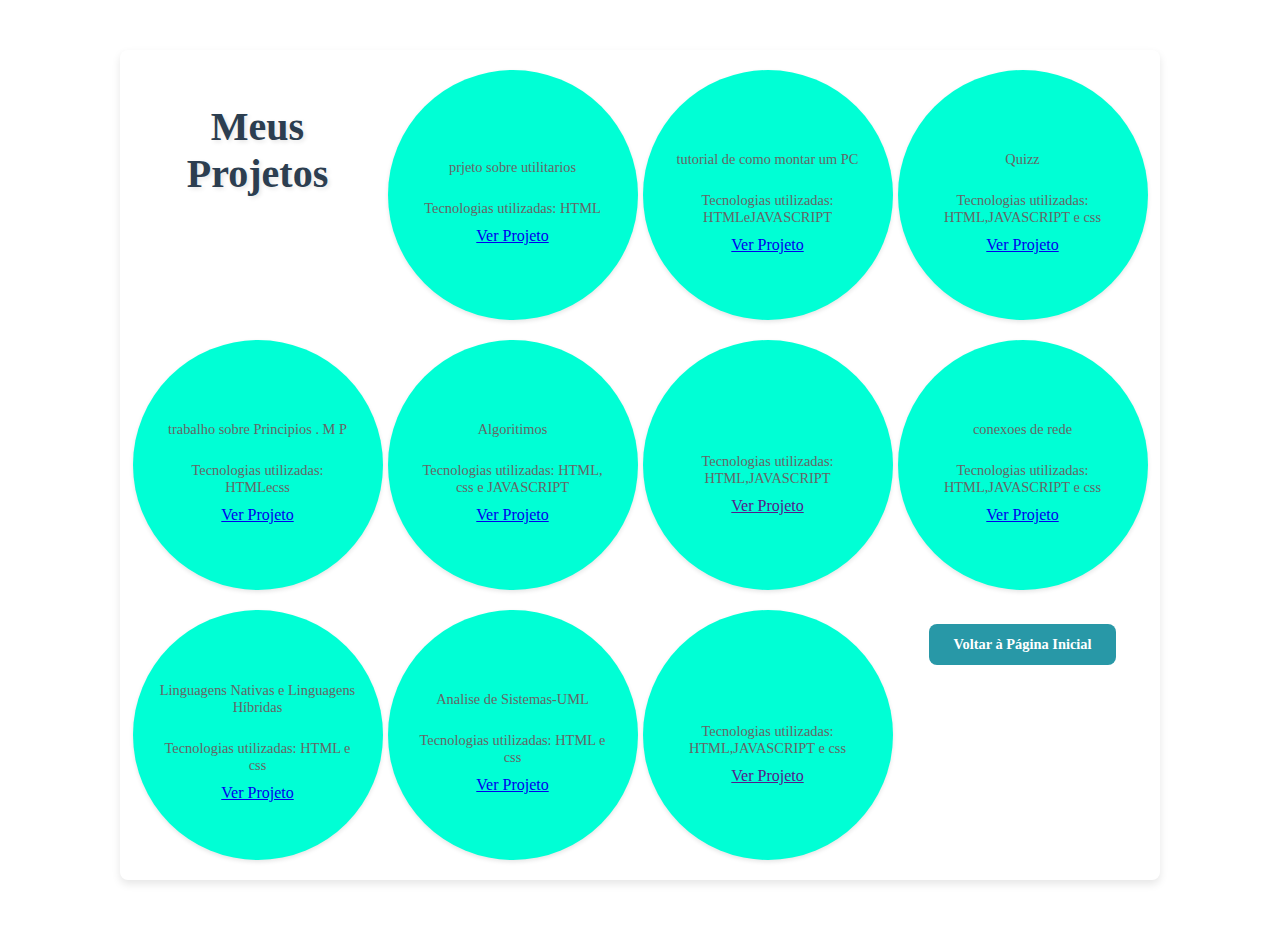
<file: secao2.html>
<!DOCTYPE html>
<html lang="en">
<head>
    <meta charset="UTF-8">
    <meta name="viewport" content="width=device-width, initial-scale=1.0">
    <title>projectos</title>
    <link rel="stylesheet" type="text/css" href="style2.css">
</head>
<body>
    <section id="projects">
        <h2> Meus Projetos </h2>
    
        <div class="project">
            <p>prjeto sobre utilitarios</p>
            <p>Tecnologias utilizadas: HTML</p>
            <a href="https://utilitarios-theta.vercel.app/" target="_blank">Ver Projeto</a>
        </div>
    
        <div class="project">
           
            <p>tutorial de como montar um PC</p>
            <p>Tecnologias utilizadas: HTMLeJAVASCRIPT</p>
            <a href="https://como-montar-um-pc.vercel.app/" target="_blank">Ver Projeto</a>
        </div>

        <div class="project">
            <p>Quizz </p>
            <p>Tecnologias utilizadas: HTML,JAVASCRIPT e css</p>
            <a href="https://sistema-operacional.vercel.app/" target="_blank">Ver Projeto</a>
        </div>

        <div class="project">
            <p>trabalho sobre Principios . M P</p>
            <p>Tecnologias utilizadas: HTMLecss</p>
            <a href="https://p-m-programa-o-flax.vercel.app/" target="_blank">Ver Projeto</a>
        </div>

        <div class="project">
            <p>Algoritimos</p>
            <p>Tecnologias utilizadas: HTML, css e JAVASCRIPT</p>
            <a href="https://algoritimos.vercel.app/" target="_blank">Ver Projeto</a>
        </div>
        <div class="project">
            <p></p>
            <p>Tecnologias utilizadas: HTML,JAVASCRIPT</p>
            <a href="" target="_blank">Ver Projeto</a>
        </div>
        <div class="project">
            <p>conexoes de rede </p>
            <p>Tecnologias utilizadas: HTML,JAVASCRIPT e css</p>
            <a href="https://conexoes-de-rede.vercel.app/" target="_blank">Ver Projeto</a>
        </div>
    

        <div class="project">
            <p>Linguagens Nativas e Linguagens Híbridas</p>
            <p>Tecnologias utilizadas: HTML e css</p>
            <a href="https://linguagens-nativas-e-linguagens-hibridas.vercel.app/" target="_blank">Ver Projeto</a>
        </div>

        <div class="project">
            <p>Analise de Sistemas-UML</p>
            <p>Tecnologias utilizadas: HTML e css</p>
            <a href="https://analise-de-sistemas-uml.vercel.app/" target="_blank">Ver Projeto</a>
        </div>


        <div class="project">
            <p></p>
            <p>Tecnologias utilizadas: HTML,JAVASCRIPT e css</p>
            <a href="" target="_blank">Ver Projeto</a>
        </div>
        

    
       <p> <a href="index.html" class="back-button">Voltar à Página Inicial</a> </p>

    </section>
    
</body>
</html>
</file>
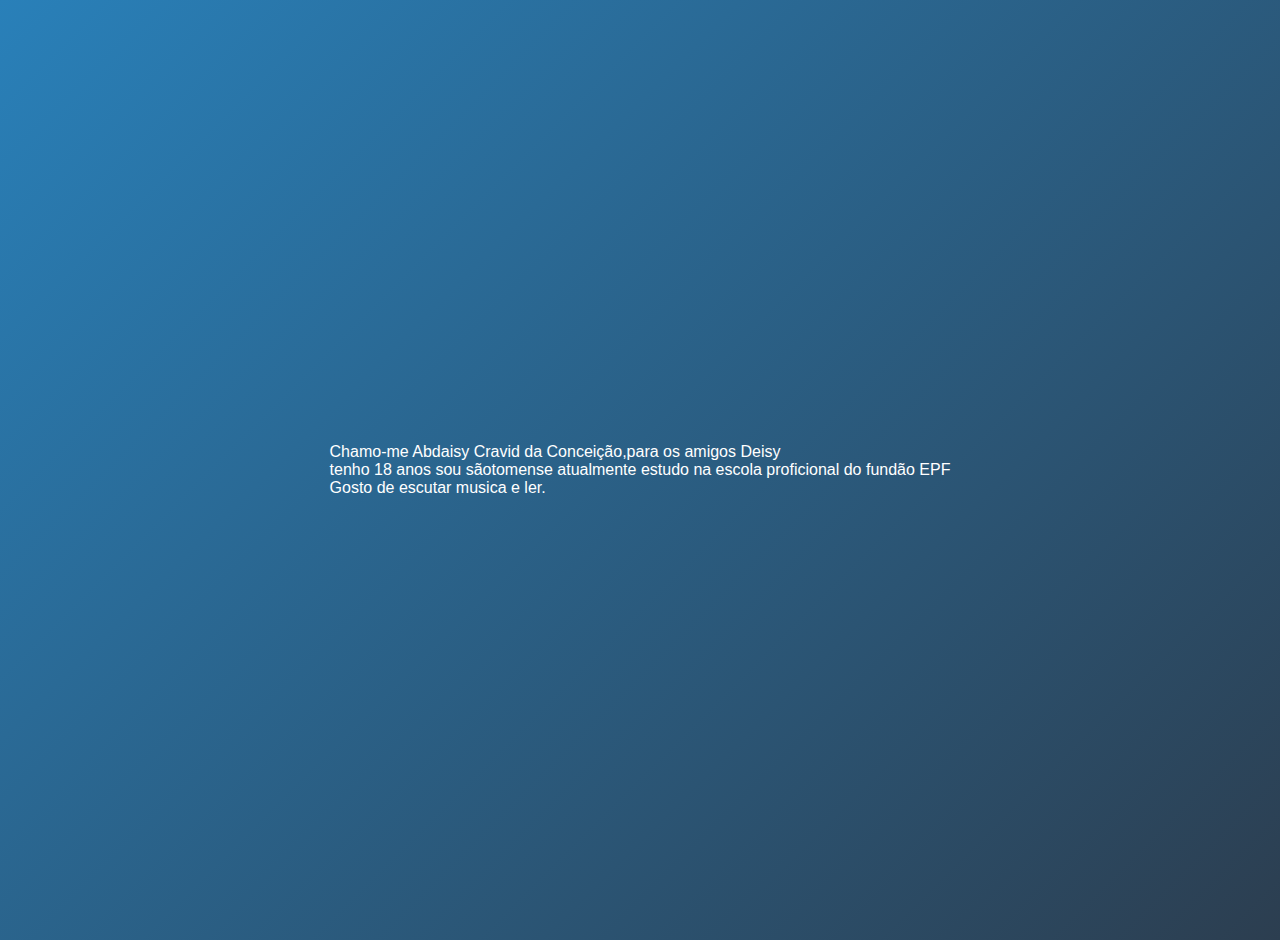
<file: secao3.html>
<!DOCTYPE html>
<html lang="en">
<head>
    <meta charset="UTF-8">
    <meta name="viewport" content="width=device-width, initial-scale=1.0">
    <link rel="stylesheet" href="style3.css">
    <title>Document</title>
</head>
<body>

Chamo-me Abdaisy Cravid da Conceição,para os amigos Deisy <br>
tenho 18 anos sou sãotomense atualmente estudo na escola proficional do fundão EPF<br>
Gosto de escutar musica e ler.


</body>
</html>
</file>
<file: style2.css>
h2 {
    color: #2c3e50; /* Cor azul escuro */
    text-align: center;
    font-size: 2.5em;
    margin-bottom: 20px;
    text-shadow: 2px 2px 4px rgba(0, 0, 0, 0.1); /* Sombra leve */
}




#projects {
    max-width: 1000px;
    margin: 50px auto;
    padding: 20px;
    background-color: #ffffff;
    border-radius: 8px;
    box-shadow: 0 4px 8px rgba(0, 0, 0, 0.1);
    display: grid;
    grid-template-columns: repeat(auto-fit, minmax(200px, 1fr)); /* Mínimo de 200px por coluna */
    gap: 20px; /* Espaçamento entre os projetos */
    justify-items: center; /* Centraliza os itens horizontalmente */
}

.project {
    width: 200px;  /* Define a largura dos círculos */
    height: 200px; /* Define a altura igual à largura */
    padding: 25px;
    border-radius: 50%; /* Torna o projeto circular */
    background-color: rgb(0, 255, 213);
    box-shadow: 0 2px 4px rgba(0, 0, 0, 0.1);
    transition: transform 0.3s ease;
    display: flex;
    flex-direction: column;
    align-items: center; /* Centraliza o conteúdo dentro do círculo */
    justify-content: center; /* Alinha verticalmente o conteúdo no centro */
    text-align: center;
}

.project:hover {
    transform: translateY(-5px);
}

h3 {
    font-size: 1.2em;
}

p {
    font-size: 0.9em;
    color: #666; 
    margin-bottom: 10px;
}

.back-button {
    display: inline-block;
    padding: 12px 25px;
    color: #fff;
    background-color: #2898a7; /* Cor verde diferenciada */
    border-radius: 8px;
    text-decoration: none;
    font-weight: bold;
    margin-bottom: 30px;
    transition: background-color 0.3s ease, transform 0.3s ease;
}

.back-button:hover {
    background-color: #218883; /* Cor mais escura ao passar o mouse */
    transform: translateY(-3px); /* Efeito de elevação no hover */
}
</file>
<file: style3.css>
body {
    font-family: Arial, sans-serif;
    background: linear-gradient(135deg, #2980b9, #2c3e50);
    color: #fff;
    margin: 0;
    padding: 20px;
    display: flex;
    justify-content: center;
    align-items: center;
    height: 100vh;
}

.container {
    max-width: 600px;
    background-color: rgba(255, 255, 255, 0.9);
    padding: 20px;
    border-radius: 8px;
    box-shadow: 0 0 20px rgba(0, 0, 0, 0.3);
    text-align: center;
}

h1 {
    color: #333;
}

p {
    line-height: 1.6;
    color: #666;
}
</file>
